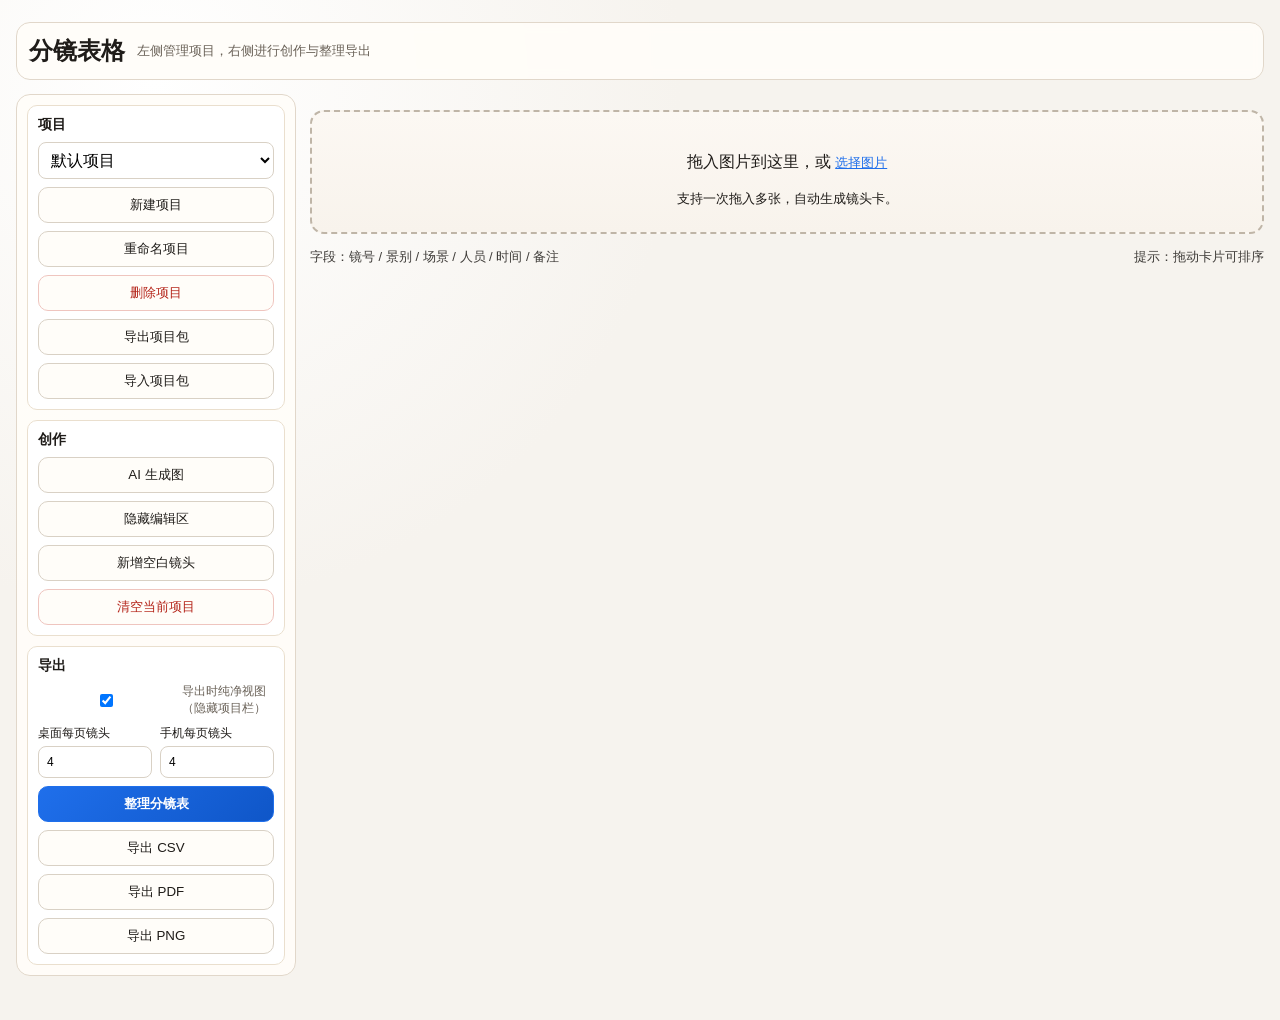
<file: docs/index.html>
<!doctype html>
<html lang="zh-CN">
  <head>
    <meta charset="UTF-8" />
    <meta name="viewport" content="width=device-width, initial-scale=1.0" />
    <meta name="theme-color" content="#f6f3ee" />
    <meta name="apple-mobile-web-app-capable" content="yes" />
    <meta name="apple-mobile-web-app-status-bar-style" content="default" />
    <meta name="apple-mobile-web-app-title" content="分镜表" />
    <link rel="manifest" href="./manifest.webmanifest" />
    <link rel="icon" href="./icon.svg" type="image/svg+xml" />
    <link rel="apple-touch-icon" href="./icon.svg" />
    <title>分镜表格 App</title>
    <link rel="stylesheet" href="./styles.css" />
  </head>
  <body>
    <main class="app">
      <header class="topbar">
        <h1>分镜表格</h1>
        <p class="topbar-sub">左侧管理项目，右侧进行创作与整理导出</p>
      </header>
      <div class="workspace">
        <aside class="sidebar" aria-label="项目栏">
          <section class="side-group">
            <h2>项目</h2>
            <select id="project-select" aria-label="项目选择"></select>
            <button id="new-project-btn" type="button">新建项目</button>
            <button id="rename-project-btn" type="button">重命名项目</button>
            <button id="delete-project-btn" type="button" class="danger">删除项目</button>
            <button id="export-project-btn" type="button">导出项目包</button>
            <button id="import-project-btn" type="button">导入项目包</button>
            <input id="import-project-input" type="file" accept=".json,application/json" hidden />
          </section>

          <section class="side-group">
            <h2>创作</h2>
            <button id="open-ai-btn" type="button">AI 生成图</button>
            <button id="toggle-editor-btn" type="button">隐藏编辑区</button>
            <button id="add-empty-btn" type="button">新增空白镜头</button>
            <button id="clear-btn" type="button" class="danger">清空当前项目</button>
          </section>

          <section class="side-group">
            <h2>导出</h2>
            <label class="toggle-line">
              <input id="export-clean-toggle" type="checkbox" />
              导出时纯净视图（隐藏项目栏）
            </label>
            <div class="export-size-grid">
              <label>
                桌面每页镜头
                <input id="export-shots-desktop" type="number" min="1" max="10" step="1" value="4" />
              </label>
              <label>
                手机每页镜头
                <input id="export-shots-mobile" type="number" min="1" max="10" step="1" value="4" />
              </label>
            </div>
            <button id="build-report-btn" class="hero-btn" type="button">整理分镜表</button>
            <button id="export-btn" type="button">导出 CSV</button>
            <button id="pdf-btn" type="button">导出 PDF</button>
            <button id="png-btn" type="button">导出 PNG</button>
          </section>
        </aside>

        <section class="work-area">
          <section id="dropzone" class="dropzone" aria-label="图片上传区域">
            <input id="file-input" type="file" accept="image/*" multiple hidden />
            <p>拖入图片到这里，或 <button id="pick-btn" type="button">选择图片</button></p>
            <small>支持一次拖入多张，自动生成镜头卡。</small>
          </section>

          <section class="legend">
            <span>字段：镜号 / 景别 / 场景 / 人员 / 时间 / 备注</span>
            <span>提示：拖动卡片可排序</span>
          </section>
          <p id="status" class="status" aria-live="polite"></p>

          <section id="board" class="board" aria-live="polite"></section>

          <section id="report" class="report hidden">
            <h2>分镜脚本表</h2>
            <p id="report-meta" class="report-meta"></p>
            <div class="report-table-wrap">
              <table class="report-table">
                <thead>
                  <tr>
                    <th>镜号</th>
                    <th>缩略图</th>
                    <th>景别</th>
                    <th>场景</th>
                    <th>人员</th>
                    <th>时间</th>
                    <th>备注</th>
                    <th>操作</th>
                  </tr>
                </thead>
                <tbody id="report-body"></tbody>
              </table>
            </div>
          </section>

          <section id="report-print" class="report-print hidden" aria-hidden="true"></section>
        </section>
      </div>
    </main>

    <template id="card-template">
      <article class="card" draggable="true">
        <div class="thumb-wrap">
          <img class="thumb" alt="分镜图片预览" />
          <label class="replace-btn">
            替换图片
            <input class="replace-input" type="file" accept="image/*" hidden />
          </label>
        </div>

        <div class="fields">
          <label>镜号<input data-field="shotNo" type="text" placeholder="001" /></label>
          <label>
            景别
            <select data-field="shotType">
              <option value="">选择景别</option>
              <option>大全景</option>
              <option>全景</option>
              <option>中景</option>
              <option>近景</option>
              <option>特写</option>
            </select>
          </label>
          <label>场景<input data-field="scene" type="text" placeholder="S1 客厅" /></label>
          <label>人员<input data-field="people" type="text" placeholder="角色A, 角色B" /></label>
          <label>时间<input data-field="time" type="time" step="60" /></label>
          <label>备注<textarea data-field="notes" rows="3" placeholder="动作、台词、节奏点"></textarea></label>
        </div>

        <div class="card-actions">
          <button data-action="up" type="button">上移</button>
          <button data-action="down" type="button">下移</button>
          <button data-action="duplicate" type="button">复制</button>
          <button data-action="delete" type="button" class="danger">删除</button>
        </div>
      </article>
    </template>

    <dialog id="ai-modal" class="ai-modal">
      <form method="dialog" class="ai-modal-body">
        <header class="ai-modal-header">
          <h3>AI 图片生成</h3>
          <button id="ai-close-btn" type="submit">关闭</button>
        </header>

        <div class="ai-grid">
          <label>
            服务商
            <select id="ai-provider">
              <option value="openai">OpenAI / GPT（兼容）</option>
              <option value="doubao">豆包（Ark 兼容）</option>
              <option value="doubao_seedream5_fixed">豆包 Seedream 5（固定预设）</option>
              <option value="custom">自定义</option>
            </select>
          </label>
          <label>
            Base URL
            <input id="ai-base-url" type="url" placeholder="https://api.openai.com/v1" />
          </label>
          <label>
            接口路径
            <input id="ai-path" type="text" placeholder="/images/generations" />
          </label>
          <label>
            API Key
            <input id="ai-api-key" type="password" placeholder="sk-..." />
          </label>
          <label>
            模型
            <input id="ai-model" type="text" placeholder="gpt-image-1" />
          </label>
          <label>
            尺寸
            <select id="ai-size">
              <option value="auto">自适应</option>
              <option value="1024x1024">1024x1024</option>
              <option value="1536x1024">1536x1024</option>
              <option value="1024x1536">1024x1536</option>
              <option value="custom">自由输入</option>
            </select>
          </label>
        </div>

        <div id="ai-custom-size-wrap" class="ai-custom-size hidden">
          <label>
            自定义宽
            <input id="ai-custom-width" type="number" min="256" step="1" placeholder="例如 1280" />
          </label>
          <label>
            自定义高
            <input id="ai-custom-height" type="number" min="256" step="1" placeholder="例如 720" />
          </label>
        </div>

        <label class="ai-prompt">
          分镜字段（会自动拼进提示词并回填）
          <div class="ai-meta-grid">
            <input id="ai-meta-shot-no" type="text" placeholder="镜号（如 010）" />
            <select id="ai-meta-shot-type">
              <option value="">景别（可选）</option>
              <option>大全景</option>
              <option>全景</option>
              <option>中景</option>
              <option>近景</option>
              <option>特写</option>
            </select>
            <input id="ai-meta-scene" type="text" placeholder="场景（如 S2 夜晚街道）" />
          </div>
        </label>

        <label class="ai-prompt">
          提示词
          <textarea id="ai-prompt" rows="4" placeholder="例如：电影感分镜，室内夜景，中景，人物背光，35mm"></textarea>
        </label>
        <label class="ai-prompt">
          实际发送给 AI 的提示词（预览）
          <textarea id="ai-prompt-preview" rows="3" readonly></textarea>
        </label>

        <div class="ai-actions">
          <button id="ai-generate-btn" type="button">生成并加入分镜</button>
        </div>
        <p id="ai-status" class="ai-status"></p>
      </form>
    </dialog>

    <script src="./app.js"></script>
  </body>
</html>
</file>
<file: docs/styles.css>
:root {
  --bg: #f6f3ee;
  --paper: #fffdf9;
  --ink: #1f1c19;
  --line: #d9d1c5;
  --accent: #1f6feb;
  --accent-strong: #0f56c8;
  --muted: #6a6258;
  --danger: #b42318;
}

* {
  box-sizing: border-box;
}

body {
  margin: 0;
  font-family: "PingFang SC", "Noto Sans SC", "Microsoft YaHei", sans-serif;
  color: var(--ink);
  background:
    radial-gradient(circle at 12% 8%, #ffffff 0, #f6f3ee 36%),
    radial-gradient(circle at 88% 92%, #efe6d9 0, #f6f3ee 42%);
}

.app {
  max-width: 1280px;
  margin: 0 auto;
  padding: 22px 16px 44px;
}

.topbar {
  display: flex;
  flex-wrap: wrap;
  align-items: center;
  justify-content: flex-start;
  gap: 12px;
  padding: 12px;
  border: 1px solid #e1d7ca;
  border-radius: 14px;
  background: rgba(255, 253, 249, 0.9);
  backdrop-filter: blur(6px);
}

.topbar-sub {
  margin: 0;
  font-size: 13px;
  color: var(--muted);
}

.workspace {
  margin-top: 14px;
  display: grid;
  grid-template-columns: 280px 1fr;
  gap: 14px;
}

.sidebar {
  align-self: start;
  position: sticky;
  top: 10px;
  border: 1px solid #e1d7ca;
  border-radius: 14px;
  background: rgba(255, 253, 249, 0.92);
  padding: 10px;
  display: grid;
  gap: 10px;
}

.side-group {
  border: 1px solid #eadfce;
  border-radius: 10px;
  padding: 10px;
  display: grid;
  gap: 8px;
  background: #fff;
}

.side-group h2 {
  margin: 0;
  font-size: 14px;
}

.toggle-line {
  display: flex;
  gap: 8px;
  align-items: center;
  font-size: 12px;
  color: var(--muted);
}

.export-size-grid {
  display: grid;
  grid-template-columns: 1fr 1fr;
  gap: 8px;
}

.export-size-grid label {
  font-size: 12px;
  display: flex;
  flex-direction: column;
  gap: 4px;
}

.side-group select,
.side-group button {
  width: 100%;
}

.export-clean-mode .topbar,
.export-clean-mode .sidebar {
  display: none !important;
}

.export-clean-mode .workspace {
  grid-template-columns: 1fr;
}

h1 {
  margin: 0;
  font-size: 24px;
}

button {
  border: 1px solid var(--line);
  background: var(--paper);
  color: var(--ink);
  border-radius: 10px;
  padding: 8px 12px;
  cursor: pointer;
  transition: transform 0.12s ease, box-shadow 0.12s ease, border-color 0.12s ease;
}

button:hover {
  border-color: var(--accent);
  transform: translateY(-1px);
  box-shadow: 0 6px 16px rgba(15, 35, 75, 0.1);
}

button.danger {
  color: var(--danger);
  border-color: #efc5bf;
}

.hero-btn {
  border-color: var(--accent);
  background: linear-gradient(135deg, var(--accent) 0%, var(--accent-strong) 100%);
  color: #fff;
  font-weight: 600;
}

.hero-btn:hover {
  border-color: var(--accent-strong);
}

.dropzone {
  margin-top: 16px;
  border: 2px dashed #bfb5a7;
  border-radius: 14px;
  padding: 24px 20px;
  text-align: center;
  background: linear-gradient(180deg, #fcf8f3 0%, #f8f3ec 100%);
}

.dropzone.active {
  border-color: var(--accent);
  background: #eef4ff;
}

#pick-btn {
  border: none;
  background: transparent;
  color: var(--accent);
  text-decoration: underline;
  padding: 0;
}

.legend {
  margin: 14px 0 10px;
  display: flex;
  justify-content: space-between;
  flex-wrap: wrap;
  gap: 8px;
  font-size: 13px;
  opacity: 0.85;
}

.quick-actions {
  display: flex;
  flex-wrap: wrap;
  gap: 8px;
  margin-bottom: 8px;
}

.status {
  min-height: 20px;
  margin: 0 0 12px;
  font-size: 12px;
  color: #7a3420;
}

.board {
  display: grid;
  grid-template-columns: repeat(auto-fill, minmax(330px, 1fr));
  gap: 12px;
}

.card {
  background: var(--paper);
  border: 1px solid var(--line);
  border-radius: 14px;
  overflow: hidden;
  box-shadow: 0 6px 18px rgba(15, 23, 42, 0.08);
}

.card.dragging {
  opacity: 0.4;
}

.thumb-wrap {
  position: relative;
  aspect-ratio: 16 / 9;
  background: #ece7df;
}

.thumb {
  width: 100%;
  height: 100%;
  object-fit: cover;
  display: block;
}

.replace-btn {
  position: absolute;
  right: 8px;
  bottom: 8px;
  font-size: 12px;
  background: rgba(0, 0, 0, 0.55);
  color: #fff;
  border-radius: 8px;
  padding: 5px 8px;
  cursor: pointer;
}

.fields {
  padding: 10px;
  display: grid;
  grid-template-columns: 1fr 1fr;
  gap: 8px;
}

.fields label {
  font-size: 12px;
  display: flex;
  flex-direction: column;
  gap: 4px;
}

.fields label:last-child {
  grid-column: 1 / -1;
}

input,
select,
textarea {
  width: 100%;
  border: 1px solid var(--line);
  border-radius: 8px;
  padding: 8px;
  background: #fff;
  font: inherit;
}

.card-actions {
  border-top: 1px solid var(--line);
  display: grid;
  grid-template-columns: repeat(4, 1fr);
  gap: 6px;
  padding: 10px;
}

.ai-modal {
  width: min(760px, calc(100vw - 20px));
  border: 1px solid var(--line);
  border-radius: 14px;
  padding: 0;
}

.ai-modal::backdrop {
  background: rgba(0, 0, 0, 0.35);
}

.ai-modal-body {
  margin: 0;
  padding: 14px;
}

.ai-modal-header {
  display: flex;
  align-items: center;
  justify-content: space-between;
  margin-bottom: 10px;
}

.ai-modal-header h3 {
  margin: 0;
  font-size: 18px;
}

.ai-grid {
  display: grid;
  grid-template-columns: 1fr 1fr;
  gap: 8px;
}

.ai-grid label,
.ai-prompt {
  font-size: 12px;
  display: flex;
  flex-direction: column;
  gap: 4px;
}

.ai-meta-grid {
  display: grid;
  grid-template-columns: 1fr 1fr 1fr;
  gap: 8px;
}

#ai-prompt-preview {
  background: #f7f4ef;
}

.ai-prompt {
  margin-top: 8px;
}

.ai-custom-size {
  margin-top: 8px;
  display: grid;
  grid-template-columns: 1fr 1fr;
  gap: 8px;
}

.ai-custom-size label {
  font-size: 12px;
  display: flex;
  flex-direction: column;
  gap: 4px;
}

.ai-actions {
  margin-top: 10px;
  display: flex;
  justify-content: flex-end;
}

.ai-status {
  min-height: 18px;
  margin: 6px 0 0;
  font-size: 12px;
  color: #7a3420;
}

@media (max-width: 720px) {
  .app {
    padding: 14px 10px 28px;
  }

  .topbar {
    align-items: flex-start;
  }

  .workspace {
    grid-template-columns: 1fr;
  }

  .sidebar {
    position: static;
  }

  .dropzone {
    padding: 14px 10px;
  }

  .quick-actions {
    display: grid;
    grid-template-columns: repeat(3, minmax(0, 1fr));
    gap: 8px;
  }

  .board {
    grid-template-columns: 1fr;
  }

  .fields {
    grid-template-columns: 1fr;
  }

  .card-actions {
    grid-template-columns: repeat(2, 1fr);
  }

  .ai-grid {
    grid-template-columns: 1fr;
  }

  .ai-custom-size {
    grid-template-columns: 1fr;
  }

  .ai-meta-grid {
    grid-template-columns: 1fr;
  }

  .report {
    padding: 10px;
  }

  .report-table thead {
    display: none;
  }

  .report-table,
  .report-table tbody,
  .report-table tr {
    display: block;
    width: 100%;
  }

  .report-table tr {
    border: 1px solid #c8bba8;
    margin-bottom: 10px;
    background: #fff;
  }

  .report-table td {
    display: grid;
    grid-template-columns: 74px 1fr;
    gap: 8px;
    border: none;
    border-bottom: 1px dashed #ddd3c5;
    padding: 8px;
    align-items: center;
  }

  .report-table td:last-child {
    border-bottom: none;
  }

  .report-table td::before {
    content: attr(data-label);
    font-weight: 600;
    color: #5c5348;
    font-size: 12px;
  }

  .report-thumb-wrap {
    width: 100%;
    max-width: 260px;
    height: auto;
    aspect-ratio: 16 / 9;
  }

  .report-actions {
    flex-direction: row;
  }
}

.hidden {
  display: none;
}

.report {
  margin-top: 24px;
  background: var(--paper);
  border: 1px solid var(--line);
  border-radius: 12px;
  padding: 14px;
}

.report-print {
  display: none;
}

.print-page {
  background: #fff;
  padding: 0;
}

.print-page + .print-page {
  margin-top: 20px;
}

.print-page-head {
  margin: 0 0 8px;
  font-size: 12px;
  color: #6a6258;
}

.print-page .report-table {
  table-layout: fixed;
  font-size: 12px;
}

.print-page .report-thumb-wrap {
  width: 100%;
  height: auto;
  aspect-ratio: 16 / 9;
  max-width: 100%;
}

.report h2 {
  margin: 0 0 8px;
  font-size: 20px;
}

.report-meta {
  margin: 0 0 10px;
  font-size: 12px;
  color: #6a6258;
}

.report-table-wrap {
  overflow: auto;
}

.report-table {
  width: 100%;
  border-collapse: collapse;
  table-layout: fixed;
  font-size: 13px;
}

.report-table th,
.report-table td {
  border: 1px solid #c8bba8;
  padding: 6px;
  vertical-align: top;
  word-break: break-word;
}

.report-table th {
  background: #f3ecdf;
}

.report-thumb {
  display: block;
  width: 100%;
  height: 100%;
  object-fit: contain;
  object-position: center;
  background: #ece7df;
}

.report-thumb-wrap {
  width: 260px;
  height: 148px;
  display: flex;
  align-items: center;
  justify-content: center;
  overflow: hidden;
  background: #ece7df;
}

.report-input,
.report-select,
.report-textarea {
  width: 100%;
  border: 1px solid #d4c9b8;
  border-radius: 6px;
  padding: 6px;
  font: inherit;
  background: #fff;
}

.report-textarea {
  min-height: 64px;
  resize: vertical;
}

.report-actions {
  display: flex;
  flex-direction: column;
  gap: 6px;
}

.report-actions button {
  padding: 6px 8px;
  border-radius: 6px;
  font-size: 12px;
}

@media print {
  @page {
    size: A4 landscape;
    margin: 10mm;
  }

  body {
    background: #fff;
  }

  .topbar,
  .dropzone,
  .legend,
  .status,
  .board {
    display: none !important;
  }

  .app {
    max-width: none;
    padding: 0;
    margin: 0;
  }

  .report {
    margin: 0;
    border: none;
    border-radius: 0;
    padding: 0;
  }

  .report {
    display: none !important;
  }

  .report-print {
    display: block !important;
  }

  .report-table-wrap {
    overflow: visible;
  }

  .report-table {
    width: 100%;
    table-layout: auto;
    font-size: 10px;
    border-collapse: collapse;
  }

  .report-print .report-table,
  .report-print .report-table {
    display: table !important;
    width: 100% !important;
    table-layout: fixed !important;
  }

  .report-print .report-table thead {
    display: table-header-group !important;
  }

  .report-print .report-table tbody {
    display: table-row-group !important;
  }

  .report-print .report-table tr {
    display: table-row !important;
  }

  .report-print .report-table th,
  .report-print .report-table td {
    display: table-cell !important;
  }

  .report-table th,
  .report-table td {
    overflow: visible;
    white-space: normal;
    word-break: break-word;
    vertical-align: top;
  }

  .report-print .report-table td {
    overflow: hidden !important;
  }

  .report-print .report-table th:nth-child(1),
  .report-print .report-table td:nth-child(1) {
    width: 8%;
  }

  .report-print .report-table th:nth-child(2),
  .report-print .report-table td:nth-child(2) {
    width: 30%;
  }

  .report-print .report-table th:nth-child(3),
  .report-print .report-table td:nth-child(3) {
    width: 8%;
  }

  .report-print .report-table th:nth-child(4),
  .report-print .report-table td:nth-child(4) {
    width: 12%;
  }

  .report-print .report-table th:nth-child(5),
  .report-print .report-table td:nth-child(5) {
    width: 12%;
  }

  .report-print .report-table th:nth-child(6),
  .report-print .report-table td:nth-child(6) {
    width: 10%;
  }

  .report-print .report-table th:nth-child(7),
  .report-print .report-table td:nth-child(7) {
    width: 20%;
  }

  .report-thumb-wrap {
    width: 100%;
    max-width: 100%;
    height: 84px;
    aspect-ratio: auto;
    overflow: hidden;
  }

  .report-thumb {
    width: 100%;
    height: 100%;
    object-fit: contain;
  }

  .report-print .report-table td::before {
    content: none !important;
  }

  .report-print .report-table th,
  .report-print .report-table td {
    padding: 4px;
    font-size: 9px;
  }

  .report-print .report-table td:nth-child(2) {
    padding: 2px;
  }

  .print-page {
    break-after: page;
    page-break-after: always;
  }

  .print-page:last-child {
    break-after: auto;
    page-break-after: auto;
  }

  .report-input,
  .report-select,
  .report-textarea {
    border: none;
    padding: 0;
    background: transparent;
    appearance: none;
  }

  .report-actions {
    display: none;
  }

  .report-textarea {
    min-height: 0;
  }
}
</file>
